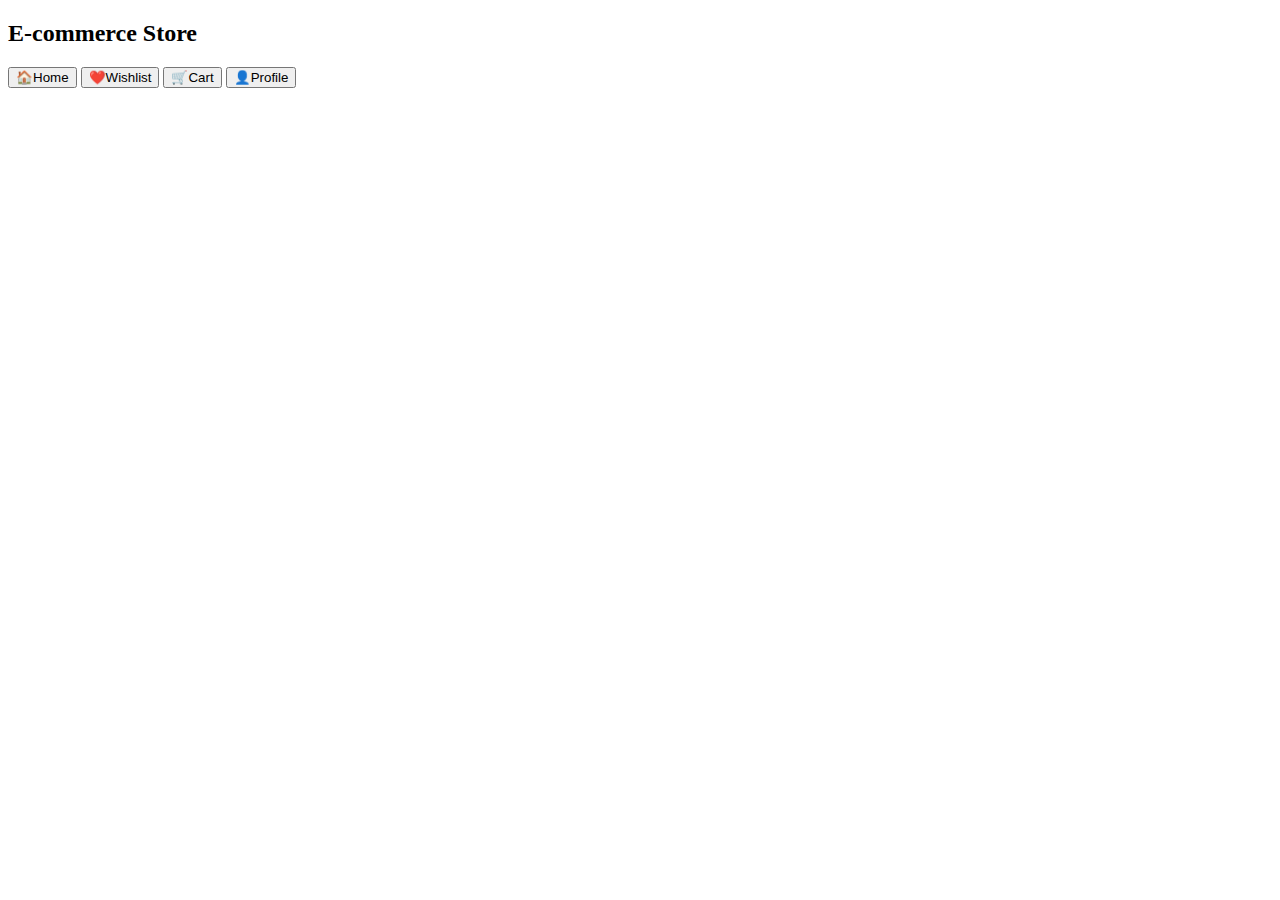
<file: index.html>
<!DOCTYPE html>
<html lang="en">
<head>
  <meta charset="UTF-8" />
  <meta name="viewport" content="width=device-width,initial-scale=1.0" />
  <title>E-commerce App - Customer Panel</title>
  <style>
    /* [Insert full CSS from previous index.html answer here] */
  </style>
</head>
<body>
  <header>
    <h2>E-commerce Store</h2>
    <div id="headerProfile" class="hide"></div>
  </header>
  <main id="appMain"></main>
  <nav class="bottom-nav" id="mainNav">
    <button id="navHome" class="active"><span class="bottom-nav-icon">🏠</span>Home</button>
    <button id="navWishlist"><span class="bottom-nav-icon">❤️</span>Wishlist</button>
    <button id="navCart"><span class="bottom-nav-icon">🛒</span>Cart</button>
    <button id="navProfile"><span class="bottom-nav-icon">👤</span>Profile</button>
  </nav>
  <div id="modal" class="modal hide">
    <div class="modal-dialog" id="modalDialog"></div>
  </div>
  <script type="module">
    // [Insert full JS from previous index.html answers here, including Firebase config placeholder]
  </script>
</body>
</html>
</file>
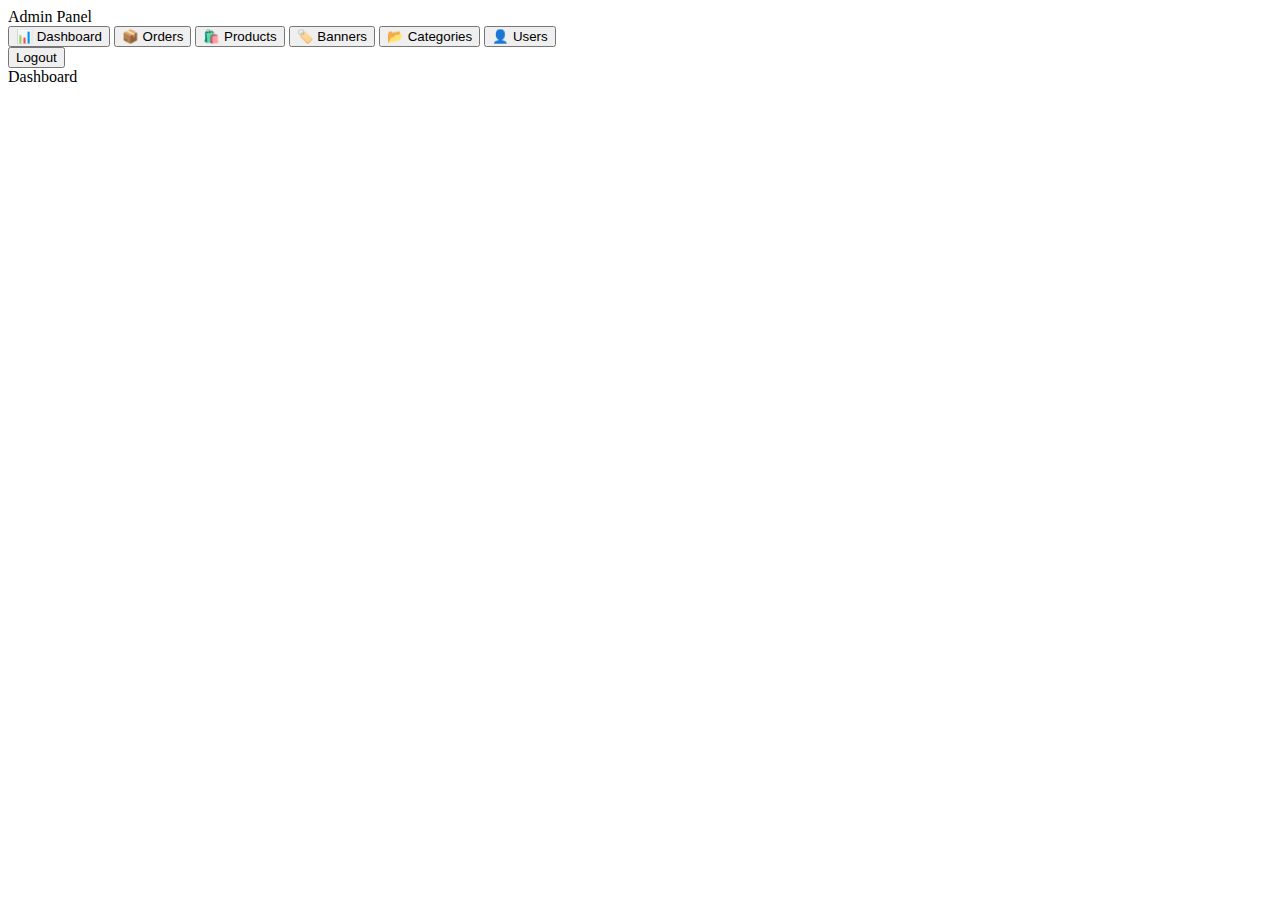
<file: admin.html>
<!DOCTYPE html>
<html lang="en">
<head>
  <meta charset="UTF-8"/>
  <meta name="viewport" content="width=device-width,initial-scale=1"/>
  <title>E-commerce Admin Panel</title>
  <style>
    /* [Insert full CSS from previous admin.html answer here] */
  </style>
</head>
<body>
  <div id="modal" class="modal hide"><div class="modal-dialog" id="modalDialog"></div></div>
  <div class="container">
    <div class="sidebar" id="sidebar">
      <div class="logo">Admin Panel</div>
      <nav>
        <button class="nav-link active" id="navDashboard">📊 Dashboard</button>
        <button class="nav-link" id="navOrders">📦 Orders <span class="tag placed hide" id="pendingOrderBadge"></span></button>
        <button class="nav-link" id="navProducts">🛍️ Products</button>
        <button class="nav-link" id="navBanners">🏷️ Banners</button>
        <button class="nav-link" id="navCategories">📂 Categories</button>
        <button class="nav-link" id="navUsers">👤 Users</button>
      </nav>
      <button class="logout-btn" id="logoutBtn">Logout</button>
    </div>
    <div class="main" id="mainView">
      <div class="header" id="pageTitle">Dashboard</div>
      <div class="main-content" id="mainContent"></div>
    </div>
  </div>
  <script type="module">
    // [Insert full JS from previous admin.html answers here, including Firebase config placeholder]
  </script>
</body>
</html>
</file>
